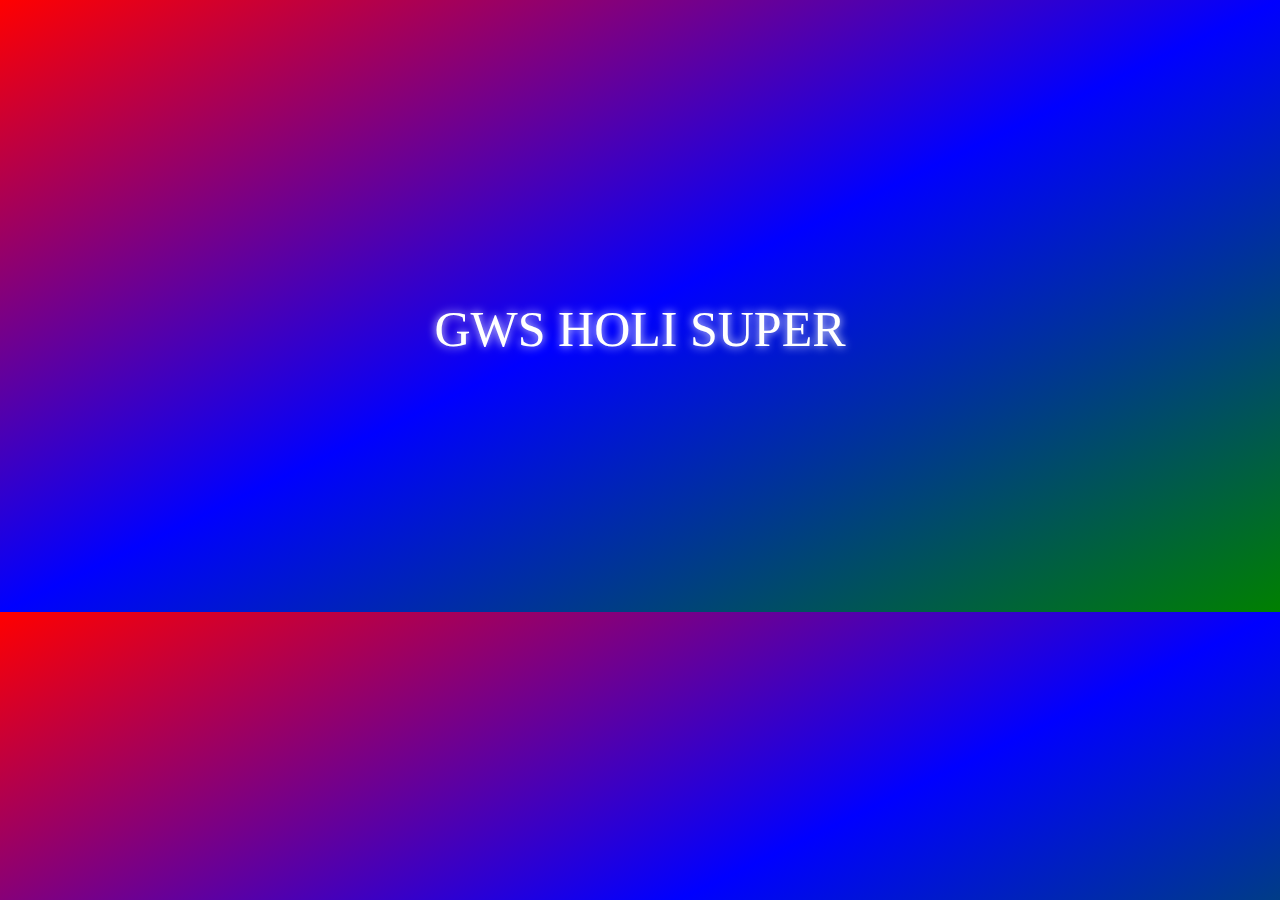
<file: index.html>
<!DOCTYPE html>
<html lang="en">
<head>
  <meta charset="UTF-8">
  <meta http-equiv="X-UA-Compatible" content="IE=Edge">
  <meta name="viewport" content="width=device-width, initial-scale=1">

  <title>GWS</title>
  
  <!-- HTML -->
  
  <!-- Custom Styles -->
  <link rel="stylesheet" href="style.css">
  <link rel="stylesheet" href="material.css">
</head>

<body class="align">
  <!-- Project -->
  <div class="text01">
    <center class="margin01">
      GWS HOLI SUPER
    </center>
  </div>
  
  <div>
    <br>
    <br>
    <be><br></be>
  </div>
  
  <center id="osboot1">
<!--  <div id="booting">
    <div class="ball-spin mat02"></div>
    booting...
  </div>-->
  </center>
  <center>
  <div id="osbo" class="margin02">
    
  </div>
  </center>
  <script src="main.js"></script>
</body>
</html>
</file>
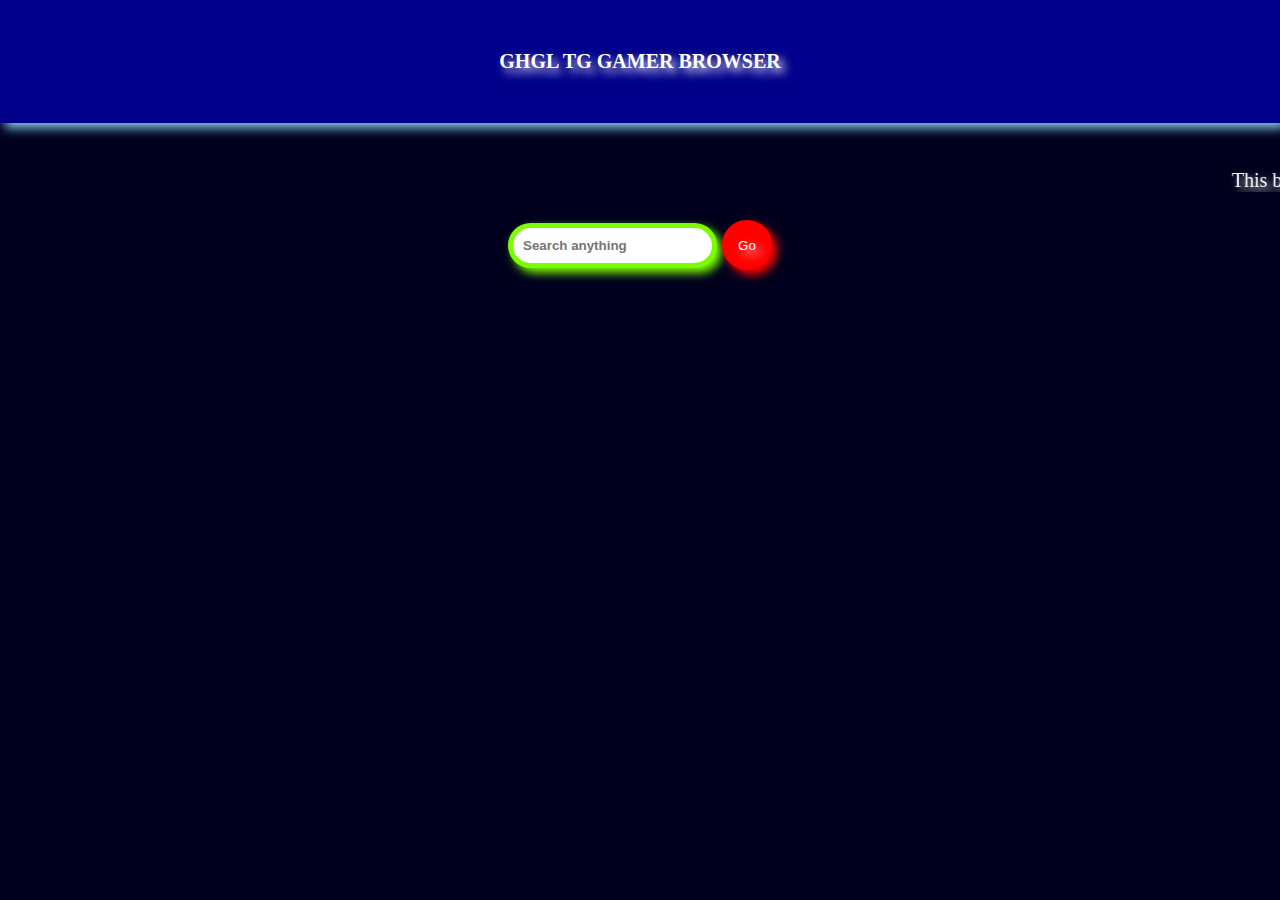
<file: html.html>
<!DOCTYPE html>
<html lang="en">
<head>
  <meta charset="UTF-8">
  <meta http-equiv="X-UA-Compatible" content="IE=Edge">
  <meta name="viewport" content="width=device-width, initial-scale=1">

  <title>GHGL TG GAMER BROWSER</title>
  
  <!-- HTML -->
  

  <!-- Custom Styles -->
  <link rel="stylesheet" href="style (1).css">
</head>

<body>
 <!-- <p>GHGL TG GAMER BROWSER</p> -->
  <!-- Project -->
  <script src="javascript.js"></script>
  <div class="h">
    GHGL TG GAMER BROWSER
  </div>
  <br>
  <br>
  <marquee>This browser is created by <a href="https://www.youtube.com/c/ghgltggamer" style="text-decoration: none;font-weight: bold;text-shadow: 5px 5px 10px blue;color: blue;"> GHGL TG GAMER</marquee>
  
  <br>
  <br>
  <center>
    <input type="text" name="text" placeholder="Search anything" class="s" id="inp"> 
    <button class="btn" id="btn_s" onclick="Search()"> Go </button>
  </center>
</body>
</html>
</file>
<file: style.css>
body {
  background-image: linear-gradient(to bottom right, red, blue, green);
  color: white;
  user-select: none;
  text-shadow: 0px 0px 10px white;
}
.text01{
  font-size: 50px;
}
.align{
  align-items: center;
}
.margin01{
  margin-top: 300px;
}
.ball-spin{
  height: 40px;
  width: 40px;
  background-color: white;
  border: 5px solid white;
  border-radius: 1000px;
  animation-name: ball-spin-01;
  animation-duration: 2s;
  animation-direction: alternate;
  animation-iteration-count: infinite;
}

@keyframes ball-spin-01{
  from{
    
  }
  to{
    transform: translateY(-60px);
  }
}
.margin02{
  margin-top: 200px;
}
</file>
<file: material.css>
.mat01{
  opacity: 0.5;
  transform: rotateY(360deg);
}

.mat02{
  box-shadow: 0px 0px 10px 5px;
}
</file>
<file: style (1).css>
body {
    font-size: 15pt;
    background-color: rgb(0, 0, 30);
    color: white;
    text-shadow: 5px 5px 10px white;
    margin: 0px;
    user-select: none;
}
.h{
  background-color: darkblue;
  color: white;
  text-shadow: 5px 5px 10px white;
  font-weight: bold;
  box-shadow: 5px 5px 10px skyblue;
  padding: 50px;
  text-align: center;
}
.s:hover{
  border: 5px solid darkblue;
    box-shadow: 10px 10px 20px darkblue;
}

.s{
  border: 5px solid lawngreen;
  border-radius: 500px;
  padding: 10px;
  animation-name: text-anm;
  animation-duration: 2s;
  animation-direction: alternate;
  animation-iteration-count: infinite;
  font-weight: bold;
      box-shadow: 5px 5px 10px lawngreen;
}
@keyframes text-anm{
  10%{
    color: red;
    text-shadow: 5px 5px 10px red;
  }
  20%{
    color: orangered;
    text-shadow: 5px 5px 10px orangered;
  }
  30%{
    color: orange;
    text-shadow: 5px 5px 10px orange;
  }
  40%{
    color: yellow;
    text-shadow: 5px 5px 10px yellow;
  }
  50%{
    color: yellowgreen;
    text-shadow: 5px 5px 10px yellowgreen;
  }
  60%{
    color: lawngreen;
    text-shadow: 5px 5px 10px lawngreen;
  }
  70%{
    color: green;
    text-shadow: 5px 5px 10px green;
  }
  80%{
    color: skyblue;
    text-shadow: 5px 5px 10px skyblue;
  }
  90%{
    color: blue;
        text-shadow: 5px 5px 10px blue;

  }
  100%{
    color: darkblue;
        text-shadow: 5px 5px 10px darkblue;

  }
}
.btn{
  background-color: red;
  color: white;
  border: 5px solid red;
  text-shadow: 5px 5px 10px white;
  border-radius: 10000px;
  height: 50px;
  width: 50px;
  box-shadow: 5px 5px 10px red;
}
.btn:hover{
  background-color: lawngreen;
  color: white;
  border: 5px solid lawngreen;
  text-shadow: 5px 5px 10px white;
  border-radius: 10000px;
  height: 50px;
  width: 50px;
  box-shadow: 5px 5px 10px lawngreen;
}
</file>
